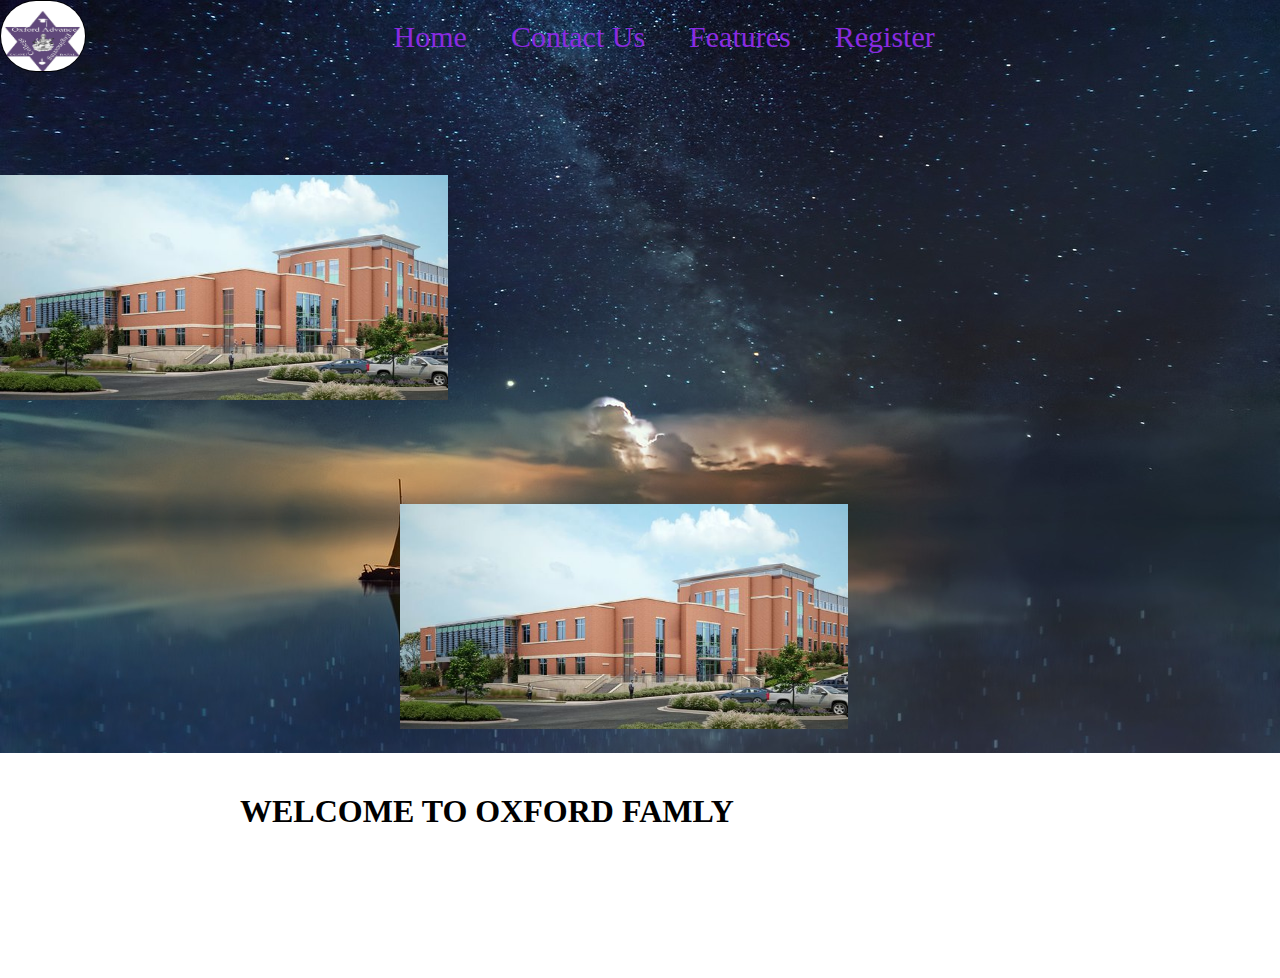
<file: index.html>
<!DOCTYPE html>
<html lang="en">

<head>
    <meta charset="UTF-8">
    <meta name="viewport" content="width=device-width, initial-scale=1.0">
    <link rel="stylesheet" href="styele.css">
    <title>School Website</title>
</head>

<body >
    <div class="container">
        <div class="nav">
            <div class="logo">
                <img src="clg_logo.jpg" alt="logo">
            </div>
            <div class="nav_bar">
                <ul> 
                <li> <a href="index.html">Home</a> </li>
                <li> <a href="#">Contact Us</a> </li>
                <li> <a href="feature.html">Features</a> </li>
                <li> <a href="register.html">Register</a> </li> </ul>
                <!-- <INput type="text" placeholder="search"></INput> -->
            </div>
        </div>
        <div class="header">
            <img src="school.jpg" alt="">
        </div>
        <div class="header2">
            <img src="school.jpg" alt="">
        </div>
        <div class="header3">
            <h1>WELCOME TO OXFORD FAMLY</h1>
        </div>
    </div>
</body>

</html>
</file>
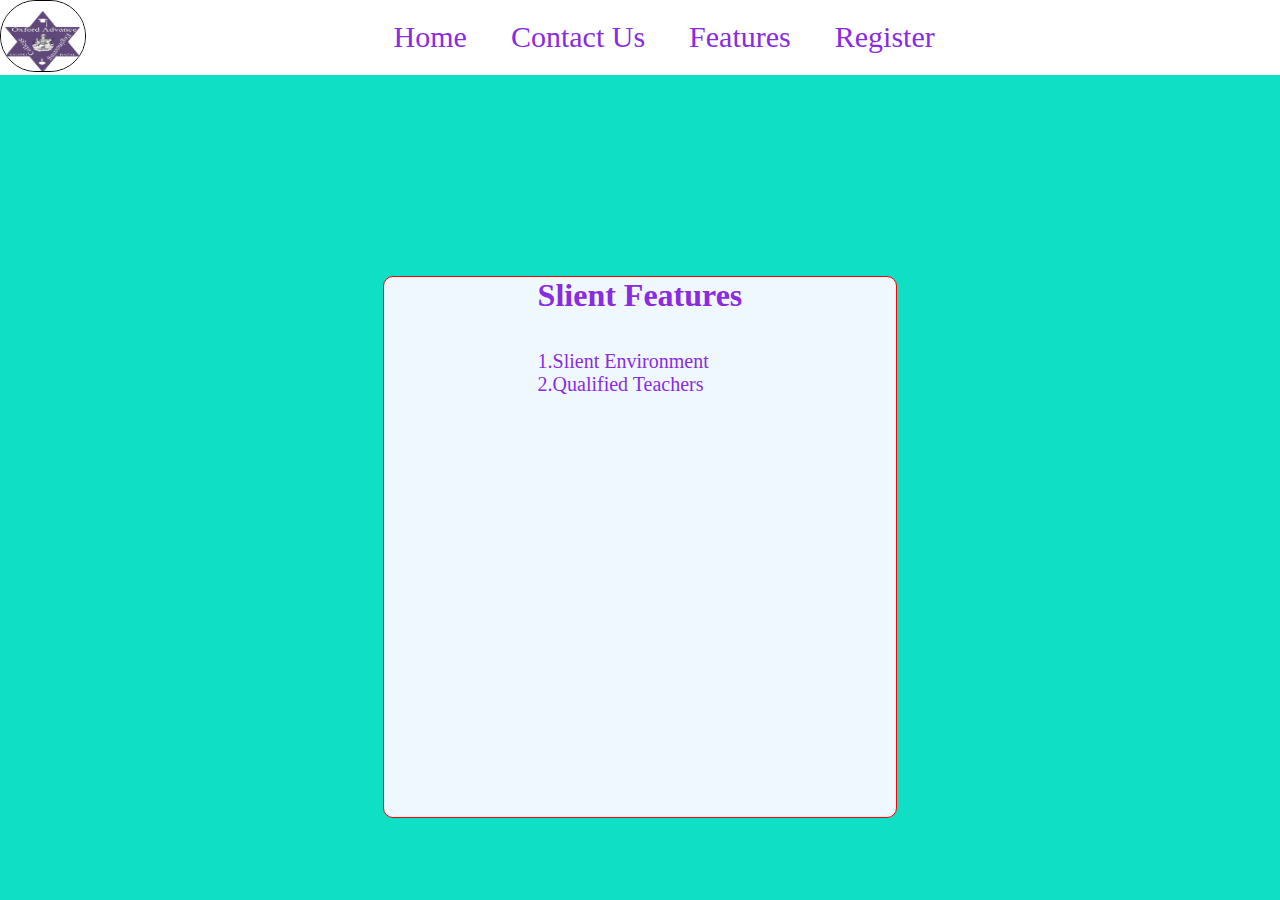
<file: feature.html>
<!DOCTYPE html>
<html lang="en">
<head>
    <meta charset="UTF-8">
    <meta name="viewport" content="width=device-width, initial-scale=1.0">
    <title>Document</title>
    <link rel="stylesheet" href="feature.css">
</head>
<body>
    <div class="nav">
        <div class="logo">
            <img src="clg_logo.jpg" alt="logo">
        </div>
        <div class="nav_bar">
            <ul> 
            <li> <a href="index.html">Home</a> </li>
            <li> <a href="#">Contact Us</a> </li>
            <li> <a href="feature.html">Features</a> </li>
            <li> <a href="register.html">Register</a> </li> </ul>
        </div>
        <div class="features">
            <div class="header"><h1>Slient Features</h1><br><br>
               <p> 1.Slient Environment <br>
                2.Qualified Teachers <br> </p>

            
            
            </div>
        </div>
</body>
</html>
</file>
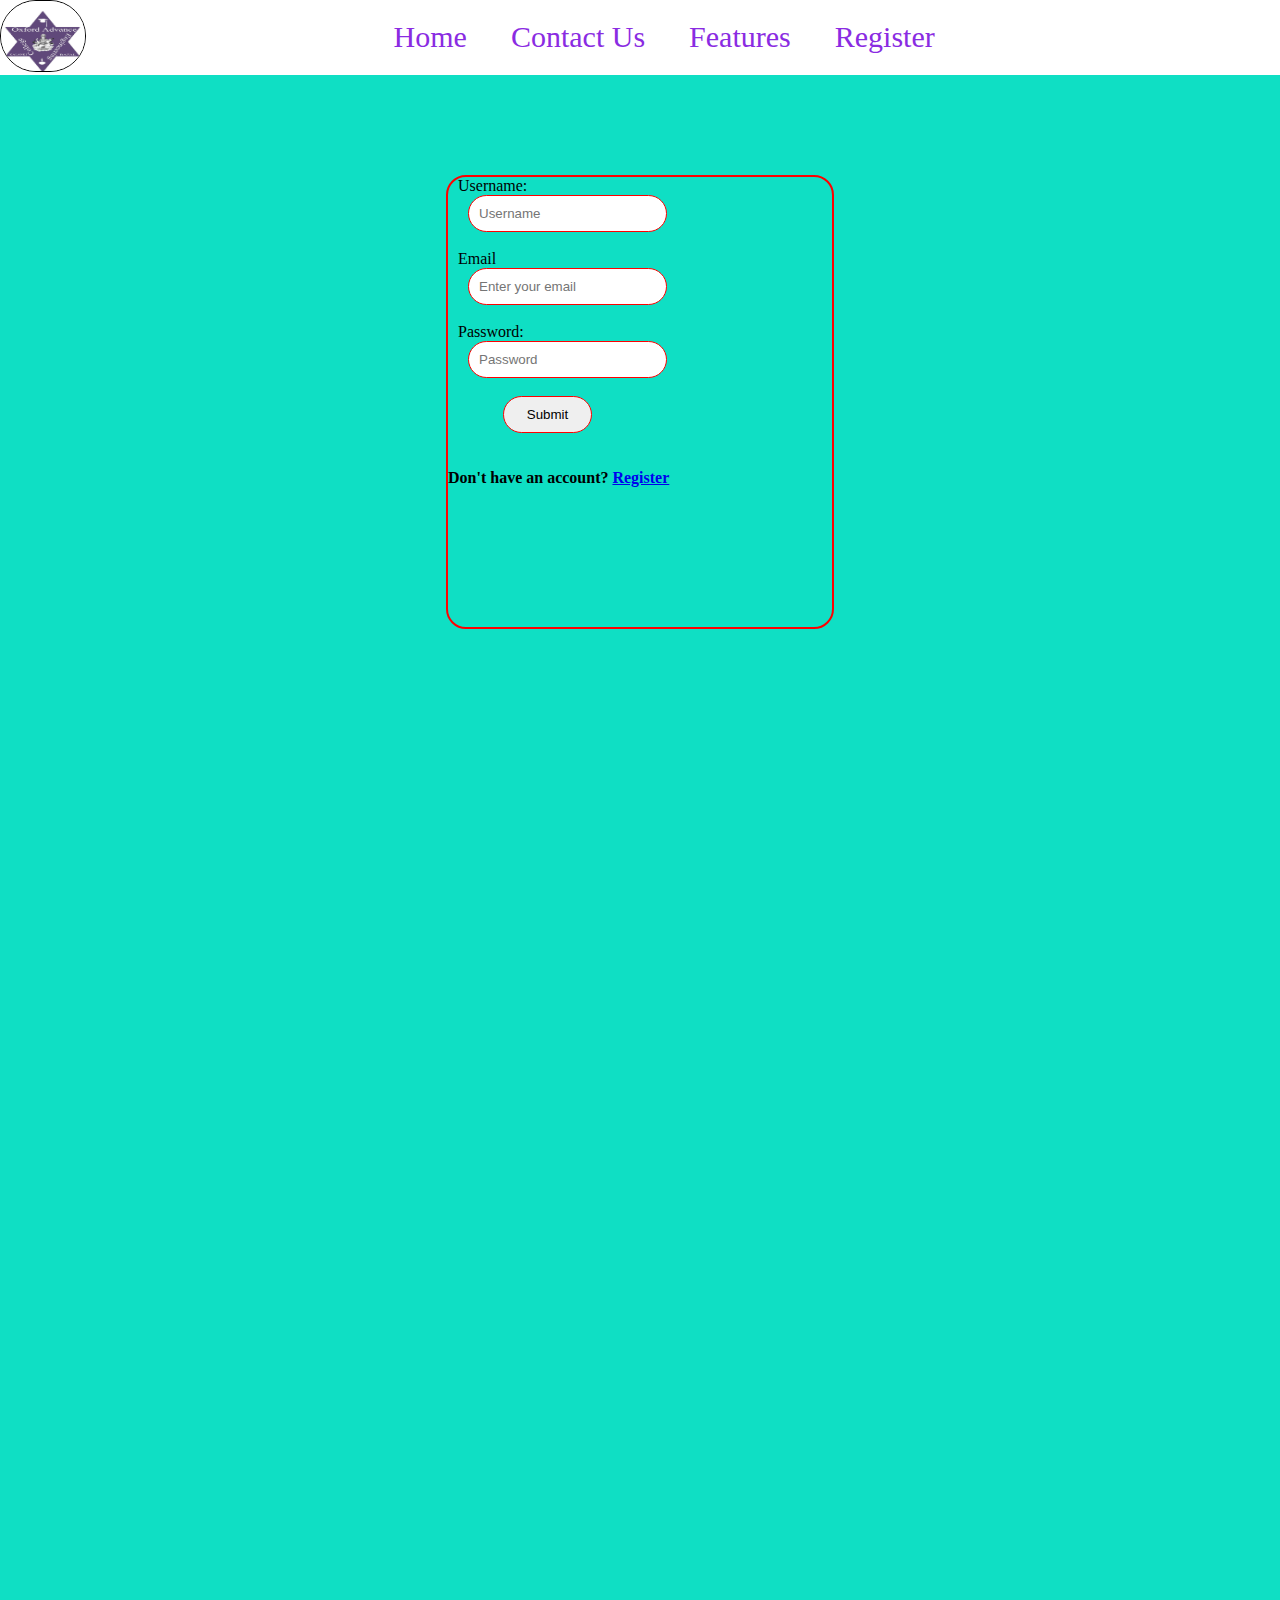
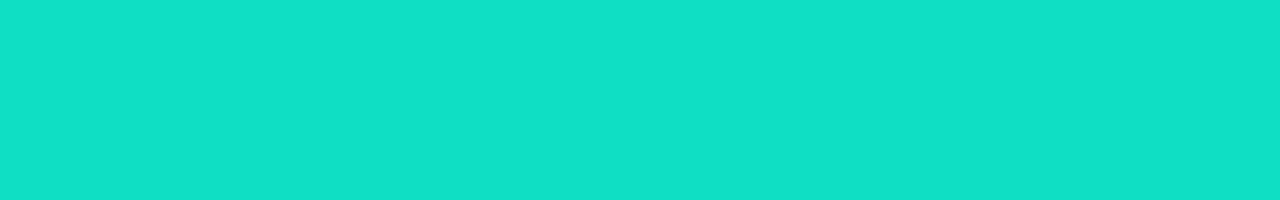
<file: register.html>
<!DOCTYPE html>
<html lang="en">
<head>
    <meta charset="UTF-8">
    <meta name="viewport" content="width=device-width, initial-scale=1.0">
    <link rel="stylesheet" href="register.css">
    <title>Document</title>
</head>
<body>
    <div class="container">
        <div class="nav">
            <div class="logo">
                <img src="clg_logo.jpg" alt="logo">
            </div>
            <div class="nav_bar">
                <ul> 
                <li> <a href="index.html">Home</a> </li>
                <li> <a href="#">Contact Us</a> </li>
                <li> <a href="feature.html">Features</a> </li>
                <li> <a href="register.html">Register</a> </li> </ul>
            </div>
        </div>
        <div class="reg_form">
            <form action="">
             <label for="">Username: </label> <br>
              <input type="text" placeholder="Username">  <br><br>
              <label for="">Email</label> <br>
              <input type="Email" placeholder="Enter your email"><br><br>
              <label for="">Password:</label> <br>
              <input type="password" placeholder="Password"> <br><br>
              <button>Submit</button> <br><br> <br>
              <h4>Don't have an account? <a href="#">Register</a> </h4>

            </form>
        </div>
    </div>
    
</body>
</html>
</file>
<file: styele.css>
body{
    background-image: url("background.jpg");
    
    
}

*{
    padding: 0;
    margin: 0;
}
.container{
    width: 100%;
    height: 100vh;
    /* background-color: blueviolet; */
}
.nav{
    width: 100%;
    height: 75px;
    /* background-color: white; */
    
}
.logo{
    width: 12%;
    height: 75px;
    /* background-color: aqua; */
    display: inline-block;
}
.logo img{
    width:55%;
    height:70px ;
    border: 1px solid black;
    border-radius: 60px;
}
.nav_bar{
    width: 80%;
    height: 75px;
    background-color: transparent;
    display: inline-block;
    margin-left: 220px;
    position: absolute;
}
.nav_bar input{
    display: inline-block;
}
.nav_bar ul li{
    display: inline-block;
    padding: 20px;
    font-size: 30px;
     
}
.nav_bar ul li a{
    text-decoration: none;
    color: blueviolet;
}
.nav_bar ul li a:hover{
    text-decoration: underline;
    background-color: brown;
}
.header{
    width: 35%;
    height: 25vh;
    background-color: white;
    margin-top: 100px;
    display: inline-block;
}
.header img{
    width: 100%;
    height: 25vh;
}
.header2{
    width: 35%;
    height: 25vh;
    background-color: white;
    margin-top: 100px;
    display: inline-block;
    margin-left: 400px;
}
.header3{
    width: 100%;
    height: 25vh;
    background-color: white;
    margin-top: 20px;
}
.header2 img{
    width: 100%;
    height: 25vh;
}
.header3 h1{
   padding:40px;
   margin-left: 200px;
}
</file>
<file: feature.css>
body{
    background:rgb(15, 223, 196);
    
}

*{
    padding: 0;
    margin: 0;
}
.container{
    width: 100%;
    height: 200vh;
    /* background-color: blueviolet; */
}
.nav{
    width: 100%;
    height: 75px;
    background-color: white;
    
}
.logo{
    width: 12%;
    height: 75px;
    /* background-color: aqua; */
    display: inline-block;
}
.logo img{
    width:55%;
    height:70px ;
    border: 1px solid black;
    border-radius: 60px;
}
.nav_bar{
    width: 80%;
    height: 75px;
    background-color: transparent;
    display: inline-block;
    margin-left: 220px;
    position: absolute;
}
.nav_bar ul li{
    display: inline-block;
    padding: 20px;
    font-size: 30px;
     
}
.nav_bar ul li a{
    text-decoration: none;
    color: blueviolet;
}
.features{
    width: 40%;
    height: 60vh;
    background-color: aliceblue;
    margin: auto;
    margin-top:200px ;
    border: 1px solid red;
    border-radius: 10px;
}
.header{
    width: 40%;
    height: 5vh;
    /* padding: 20px; */
    color: blueviolet;
    margin: auto;
   
}
.header p{
    font-size:20px;
  
}
</file>
<file: register.css>
body{
    background:rgb(15, 223, 196);
    
}

*{
    padding: 0;
    margin: 0;
}
.container{
    width: 100%;
    height: 200vh;
    /* background-color: blueviolet; */
}
.nav{
    width: 100%;
    height: 75px;
    background-color: white;
    
}
.logo{
    width: 12%;
    height: 75px;
    /* background-color: aqua; */
    display: inline-block;
}
.logo img{
    width:55%;
    height:70px ;
    border: 1px solid black;
    border-radius: 60px;
}
.nav_bar{
    width: 80%;
    height: 75px;
    background-color: transparent;
    display: inline-block;
    margin-left: 220px;
    position: absolute;
}
.nav_bar ul li{
    display: inline-block;
    padding: 20px;
    font-size: 30px;
     
}
.nav_bar ul li a{
    text-decoration: none;
    color: blueviolet;
}
h1{
    color: brown;
    font-size: 45px;
    margin: auto;
}
form{
    width: 30%;
    height: 50vb;
    border: 2px solid red;
    border-radius: 20px;
    margin: auto;
    margin-top: 100px;
    background: transparent;
    
}
form input{
    border: 1px solid red;
    border-radius: 20px;
    margin-left: 20px;
    padding: 10px;
}
form button{
    width: 89px;
    border: 1px solid red;
  margin-left: 55px;
  border-radius: 20px;
  padding: 10px;
}
form label{
    margin-left: 10px;
}
</file>
